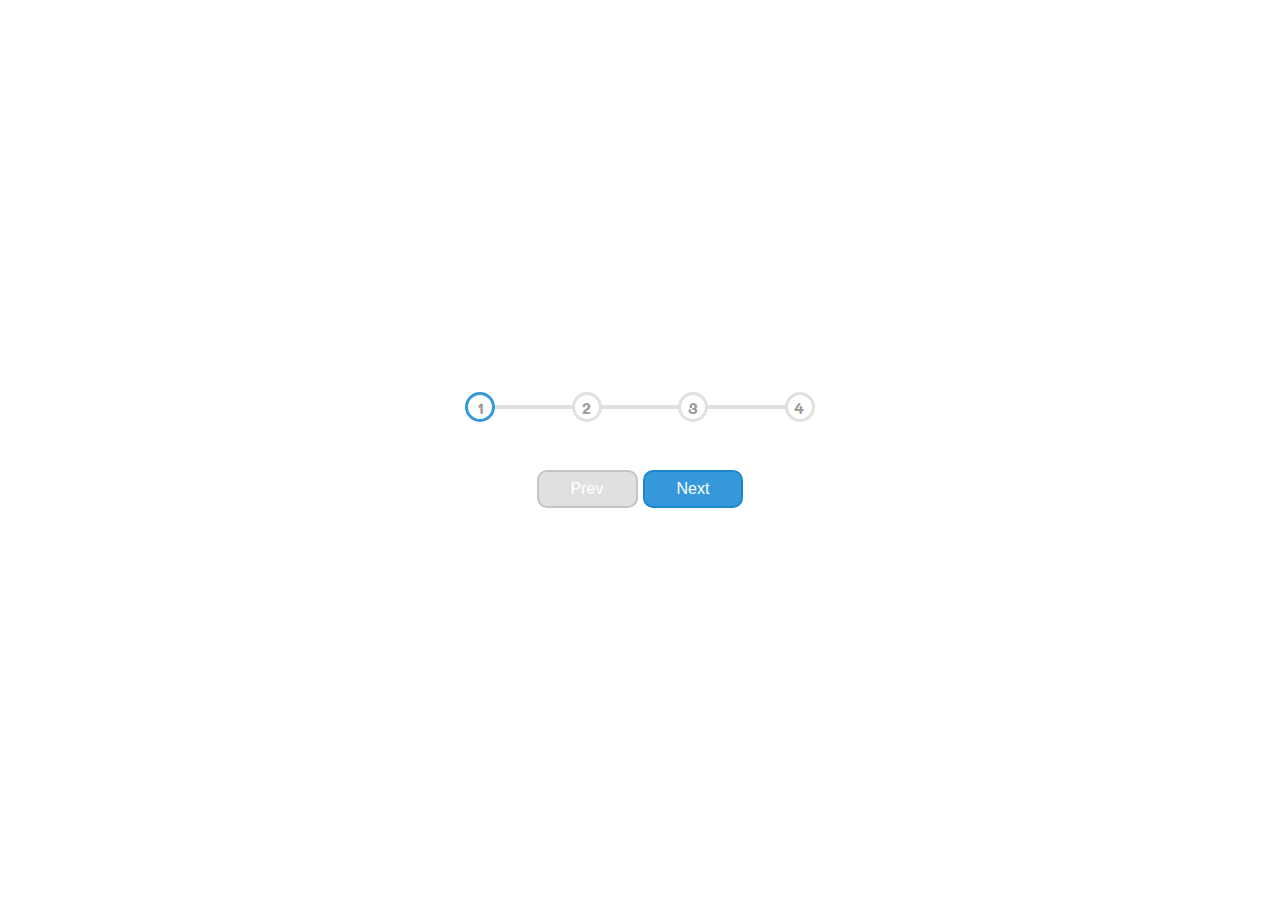
<file: Day 2 - Progress Steps/index.html>
<!DOCTYPE html>
<html lang="en">
<head>
    <meta charset="UTF-8">
    <meta http-equiv="X-UA-Compatible" content="IE=edge">
    <meta name="viewport" content="width=device-width, initial-scale=1.0">
    <link rel="stylesheet" href="style.css">
    <title>Progress Steps</title>
</head>
<body>
    <div class="container">
        <div class="progress-container">
            <div class="progress" id="progress"> </div>
                <div class="circle active">1</div>
                <div class="circle">2</div>
                <div class="circle">3</div>
                <div class="circle">4</div>
            
        </div>
            <div>
                <button class="btn btn-prev" id="btn-prev"  >Prev</button>
                <button class="btn btn-next" id="btn-next">Next</button>
            </div>
    </div>

    
    <script src="./script.js"></script>
</body>
</html>
</file>
<file: Day 2 - Progress Steps/style.css>
@import url('https://fonts.googleapis.com/css2?family=Mali:wght@400;600&display=swap');
:root{
    --progress-color:#3498db;
    --gray-color:#e0e0e0;
    --white-color:#fff;
}
*{
    box-sizing: border-box;
}
body{
    margin: 0;
    padding: 0;
    display: flex;
    flex-direction: column;
    align-items: center;
    justify-content: center;
    height: 100vh;
    overflow: hidden;

  font-family: 'Mali', sans-serif;
}
.container{
  text-align: center;               
}
.progress-container{
    display: flex;
    justify-content: space-between;
    width: 350px;
    position: relative;
    margin-bottom: 3rem;
}
.progress-container::before{
    content: "";
     background-color: var(--gray-color);
    width: 100%;
    top: 50%;
    left: 0;
    transform: translateY(-50%);
    height: 4px;
    position: absolute;
    z-index: -1;
}
.progress{
      
    background-color:var(--progress-color) ;
    top: 50%;
    left: 0;
    transform: translateY(-50%) translateX(0);
    height: 4px;
    position: absolute;
    z-index: -1;
     transition: 0.7s ease-in-out
}
.circle{
    width: 30px;
    height: 30px;
    border:3px solid var(--gray-color);
    background-color: var(--white-color);
    border-radius: 50%;
    color: #999;
    font-weight: 800;
    display: flex;
    justify-content: center;
    align-items: center;
    transition:.1s ease-out .7s;
}
.active{
     border:3px solid var(--progress-color);
}

.btn{
    padding: 0.5rem 2rem;
    outline: none;
    border: 2px solid #1c87ce;
    border-radius: 10px;
     color:#fff;
    font-size: 16px;    
    font-weight: 400;
    background-color: var(--progress-color);
    transition: all .4s;
}

.btn:active{
    transform: scale(0.8);
}
.btn:disabled{
    background-color: var(--gray-color);
    cursor: not-allowed;
   
    border:2px solid rgb(196, 196, 196);
}
</file>
